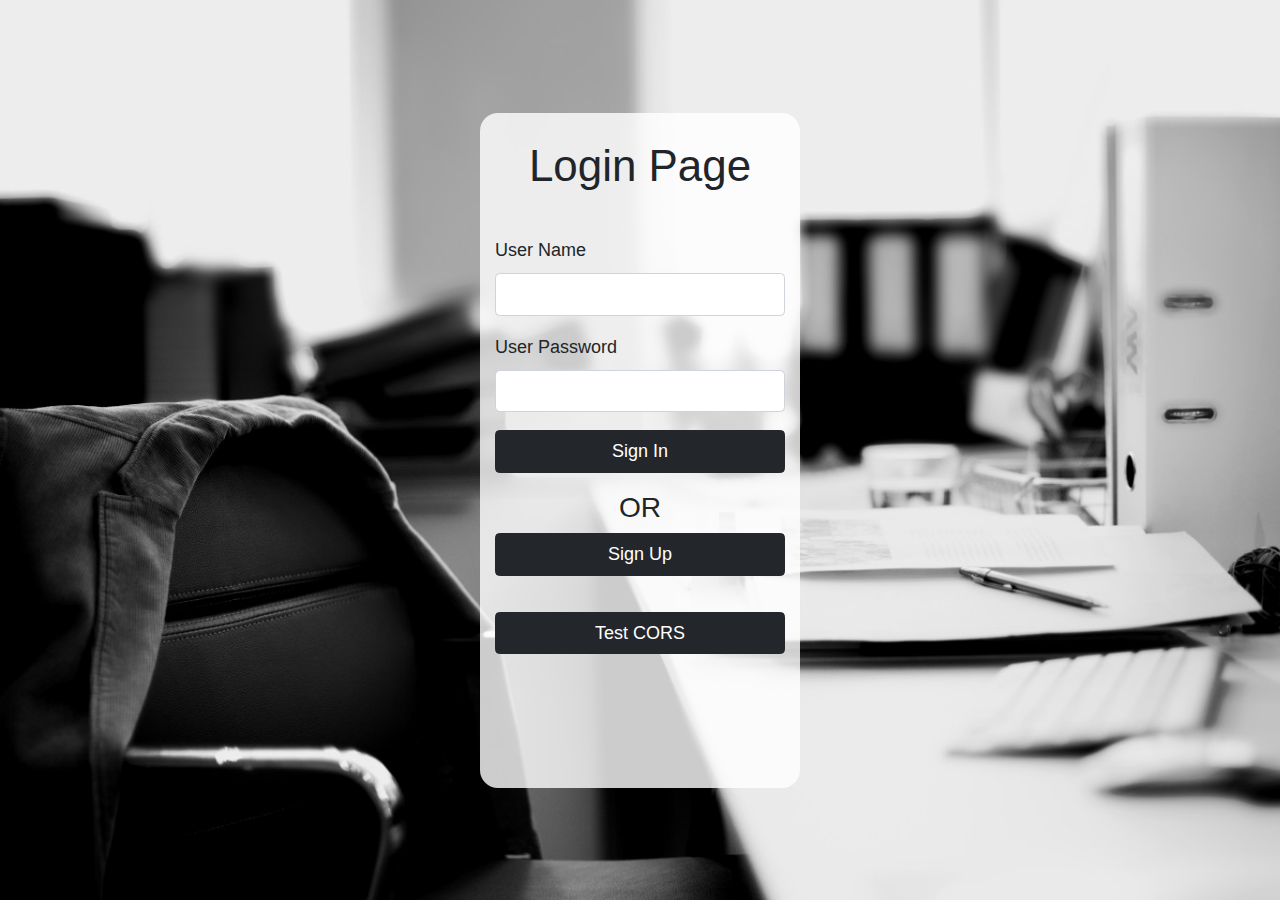
<file: index.html>
<!DOCTYPE html>
<html lang="en">
<head>
    <meta charset="UTF-8">
    <meta name="viewport" content="width=device-width, initial-scale=1.0">
    <meta http-equiv="X-UA-Compatible" content="ie=edge">
    <title>contact and todo list</title>
    <link rel="shortcut icon" href="./assets/images/vintage-eyeglasses.png">
    <link rel="stylesheet" href="./css/bootstrap.min .css">
    <link rel="stylesheet" href="assets/font-awesome/css/font-awesome.min.css">
    <link rel="stylesheet" href="index.css">
    <link rel="stylesheet" href="css/costum.css">
</head>
<body>
    <div class="row loaderwarp" id="loaderwarp">
        <div class="col-12 align-self-center" style="padding: 0px;">
            <div class="loader" id="loader-2">
              <span></span>
              <span></span>
              <span></span>
            </div>
        </div>
    </div>
    <div class="d-flex" id="wrapper">

        <!-- Sidebar -->
        <div class="bg-light border-right" id="sidebar-wrapper">
          <div class="sidebar-heading" id="userBarName"></div>
          <div class="list-group list-group-flush">
            <a id="contactBtn" class="list-group-item list-group-item-action bg-light">Contact</a>
            <a id="todoBtn" class="list-group-item list-group-item-action bg-light">Todo</a>
            <a id="logOutBtn" href="#" class="list-group-item list-group-item-action bg-light">Log Out</a>
          </div>
        </div>
        <!-- /#sidebar-wrapper -->
    
        <!-- Page Content -->
        <div class="page-content-wrapper" id="page-content-wrapper">
    
          <nav class="menuBar navbar navbar-expand-lg navbar-light bg-light border-bottom">
            <button class="btn btn-primary" id="menu-toggle">Menu</button>
          </nav>
    
          <div class="container-fluid mainWraper">
            <div id="indexPanel" class="row mainpanel" style="min-height: 100vh;">
              <div class="col-12 nopadding">
                <div class="card">
                  <div id="userBarNamePanel" class="card-header">
                  </div>
                </div>
              </div>
            </div>
            <div id="contactPanel" class="row mainpanel" style="min-height: 100vh;">
              <div class="col-12 nopadding">
                <div class="card">
                  <div class="card-header">
                    <div class="row">
                      <div class="col-8 col-sm-8 col-md-8 col-lg-8 col-xl-8">
                        <h1>Contact Panel</h1>
                      </div>
                      <div class="col-4 col-sm-4 col-md-4 col-lg-4 col-xl-4 justify-content-center align-item-center">
                        <a class="btn btn-block btn-primary" style="color: white;" data-toggle="collapse" data-target="#contactAddPanel" >Add</a>
                      </div>
                    </div>
                  </div>
                  <div class="card-body">
                    <form id="contactAddForm">
                      <div id="contactAddPanel" class="row collapse">
                        <div class="col-12">
                          <div class="form-group">
                            <input type="hidden" id="prmAddContact" class="form-control" value="" name="id" required>
                          </div>
                        </div>
                        <div class="col-12">
                          <div class="form-group">
                            <label for="contactName">Full Name</label>
                            <input type="text" id="contactName" class="form-control" value="" name="contactName" placeholder="Input Full Name" required>
                          </div>
                        </div>
                        <div class="col-12">
                          <div class="form-group">
                            <label for="contactPhone">Phone Number</label>
                            <input type="number" id="contactPhone" class="form-control" value="" name="contactPhone" placeholder="Input Phone Number" required>
                          </div>
                        </div>
                        <div class="col-12">
                          <div class="form-group">
                            <label for="contactEmail">Email</label>
                            <input type="email" id="contactEmail" class="form-control" value="" name="contactEmail" placeholder="Input Email" required>
                          </div>
                        </div>
                        <div class="col-12">
                          <div class="form-group">
                            <label for="contactWebsite">Website</label>
                            <input type="text" id="contactWebsite" class="form-control" value="" name="contactWebsite" placeholder="Input Website" required>
                          </div>
                        </div>
                        <div class="col-12">
                          <div class="form-group">
                            <label for="contactBirth">Birth Date</label>
                            <input type="text" id="contactBirth" class="form-control" value="" name="contactBirth" placeholder="Input Birth Date" required>
                          </div>
                        </div>
                        <div class="col-12">
                            <div class="form-group">
                                <label for="contactAddress">Address</label>
                                <textarea id="contactAddress" class="form-control" rows="2" name="contactAddress" placeholder="Input Address" required></textarea>
                            </div>
                        </div>
                        <div class="col-12" style="padding: 0.5em;">
                          <button type="submit" class="btn btn-block btn-primary" style="color: #fff;">PROCED ADD</button>
                        </div>
                      </div>
                    </form>
                    <div id="contactDataWrap" class="row">
                    </div>
                  </div>
                </div>
              </div>
            </div>
            <div id="todoPanel" class="row mainpanel" style="min-height: 100vh;">
              <div class="col-12 nopadding">
                <div class="card">
                  <div class="card-header">
                    <div class="row">
                      <div class="col-12 col-sm-12 col-md-12 col-lg-12 col-xl-12">
                        <h1>Todo List Panel</h1>
                      </div>
                    </div>
                  </div>
                  <div class="card-body">
                    <a class="btn btn-primary addbutton" style="color: white;" data-toggle="modal" data-target="#modalAddTodo"><i class="fa fa-plus fa-3x" aria-hidden="true"></i></a>
                    <div class="modal fade" id="modalAddTodo">
                      <div class="modal-dialog">
                        <div class="modal-content">
                    
                          <div class="modal-header">
                            <h4 class="modal-title">Add To Do</h4>
                            <button type="button" class="close" data-dismiss="modal">&times;</button>
                          </div>
                    
                          <div class="modal-body">
                            <form id="todoAddForm">
                              <div class="row">
                                <div class="col-12">
                                  <div class="form-group">
                                    <input type="hidden" id="prmAddTodo" class="form-control" value="" name="id" required>
                                  </div>
                                </div>
                                <div class="col-12">
                                  <div class="form-group">
                                    <label for="whatTodo">What To Do</label>
                                    <input type="text" id="whatTodo" class="form-control" value="" name="whatTodo" placeholder="Input Something You Wanna Do" required>
                                  </div>
                                </div>
                                <div class="col-12" style="padding: 0.5em;">
                                  <button type="submit" class="btn btn-block btn-primary" style="color: #fff;">PROCED ADD</button>
                                </div>
                              </div>
                            </form>
                          </div>
                    
                        </div>
                      </div>
                    </div>
                    <div id="todoDataWrap" class="row">
                    </div>
                  </div>
                </div>
              </div>
            </div>
          </div>
        </div>
        <!-- /#page-content-wrapper -->
    
    </div>
    <!-- /#wrapper -->
    <script src="https://ajax.googleapis.com/ajax/libs/jquery/3.4.1/jquery.min.js"></script>
    <script src="https://cdnjs.cloudflare.com/ajax/libs/popper.js/1.12.9/umd/popper.min.js" integrity="sha384-ApNbgh9B+Y1QKtv3Rn7W3mgPxhU9K/ScQsAP7hUibX39j7fakFPskvXusvfa0b4Q" crossorigin="anonymous"></script>
    <script src="https://maxcdn.bootstrapcdn.com/bootstrap/4.0.0/js/bootstrap.min.js" integrity="sha384-JZR6Spejh4U02d8jOt6vLEHfe/JQGiRRSQQxSfFWpi1MquVdAyjUar5+76PVCmYl" crossorigin="anonymous"></script>
    <script src="index.js"></script>
</body>
</html>
</file>
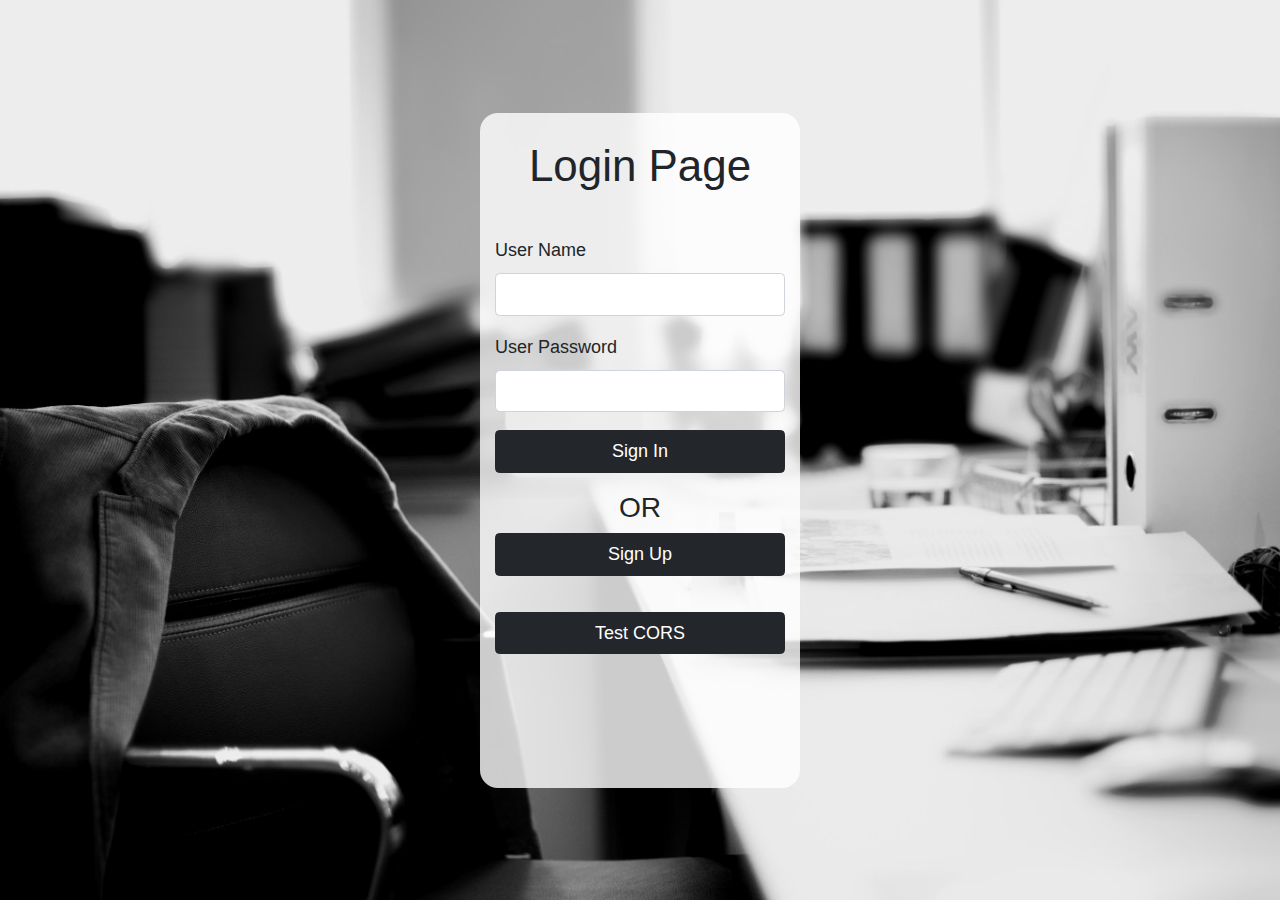
<file: login.html>
<!DOCTYPE html>
<html lang="en">
<head>
    <meta charset="UTF-8">
    <meta name="viewport" content="width=device-width, initial-scale=1.0">
    <meta http-equiv="X-UA-Compatible" content="ie=edge">
    <title>contact and todo list</title>
    <link rel="shortcut icon" href="./assets/images/vintage-eyeglasses.png">
    <link rel="stylesheet" href="./css/bootstrap.min .css">
    <link rel="stylesheet" href="assets/font-awesome/css/font-awesome.min.css">
    <link rel="stylesheet" href="login.css">
    <link rel="stylesheet" href="css/costum.css">
</head>
<body>
<div class="container-fluid">
    <div class="row justify-content-center align-items-center height100">
        <div class="col-8 col-sm-8 col-md-8 col-lg-3 col-xl-3 bgopacity07 height75">
            <div class="row">
                <div class="col-12">
                    <h1 class="mt-4 text-center">Login Page</h1>
                </div>
            </div>
            <div class="row padtop">
                <div class="col-12">
                    <div class="form-group">
                        <label for="nama">User Name</label>
                        <input id="signInName" type="text" class="form-control" value="" name="namamerchant" required>
                    </div>
                </div>
                <div class="col-12">
                    <div class="form-group">
                        <label for="nama">User Password</label>
                        <input id="signInPass" type="password" class="form-control" value="" name="namamerchant" required>
                    </div>
                </div>
                <div class="col-12">
                    <div class="form-group">
                        <button id="signInBtn" class="btn btn-block btn-primary signInBtn">Sign In</button>
                    </div>
                </div>
            </div>
            <div class="row">
                <div class="col-12">
                    <h3 class="text-center">OR</h3>
                </div>
            </div>
            <div class="row padbottom">
                <div class="col-12">
                    <button class="btn btn-block btn-primary" data-toggle="modal" data-target="#modal_sign_up">Sign Up</button>
                </div>
            </div>
            <div class="row padbottom">
                <div class="col-12">
                    <div class="form-group">
                        <button id="testCors" class="btn btn-block btn-primary">Test CORS</button>
                    </div>
                </div>
            </div>
            <!-- <div class="row">
                <div class="col-12">
                    <div class="form-group">
                        <a href="#" class="btn btn-danger btn-block btn-lg"><i class="fa fa-google"></i> Sign in with <b>Google</b></a>
                    </div>
                </div>
            </div> -->
        </div>
    </div>
</div>

    <div class="modal fade" id="modal_sign_up">
        <div class="modal-dialog modal-dialog-centered modal-md">
          <div class="modal-content">
    
            <div class="modal-header">
                <h4 class="modal-title">Sign Up</h4>
                <button type="button" class="close" data-dismiss="modal">&times;</button>
            </div>
    
            <div class="modal-body">
              <div class="row">
                <div class="col-12">
                  <div class="card">
                    <div class="card-body">
                        <form id="signUp">
                            <div class="row">
                                <div class="col-12">
                                  <div class="form-group">
                                    <label for="nama">User Name</label>
                                    <input id="userNAme" type="text" class="form-control" value="" name="userNAme" required>
                                  </div>
                                </div>
                                <div class="col-12">
                                  <div class="form-group">
                                    <label for="nama">User Password</label>
                                    <input id="userPass1" type="password" class="form-control" value="" name="userPass1" required>
                                  </div>
                                </div>
                                <div class="col-12">
                                  <div class="form-group">
                                    <label for="nama">Repeat Password</label>
                                    <input id="userPass2" type="password" class="form-control" value="" name="userPass2" required>
                                  </div>
                                </div>
                                <div class="col-12">
                                    <div class="form-group">
                                        <button class="btn btn-block btn-primary">Proceed Sign Up</button>
                                    </div>
                                </div>
                            </div>
                        </form>
                    </div>
                  </div>
                </div>
              </div>
            </div>
    
            <div class="modal-footer">
              <button type="button" class="btn btn-danger" data-dismiss="modal">Close</button>
            </div>
    
          </div>
        </div>
    </div>
    <script src="https://ajax.googleapis.com/ajax/libs/jquery/3.4.1/jquery.min.js"></script>
    <script src="https://cdnjs.cloudflare.com/ajax/libs/popper.js/1.12.9/umd/popper.min.js" integrity="sha384-ApNbgh9B+Y1QKtv3Rn7W3mgPxhU9K/ScQsAP7hUibX39j7fakFPskvXusvfa0b4Q" crossorigin="anonymous"></script>
    <script src="https://maxcdn.bootstrapcdn.com/bootstrap/4.0.0/js/bootstrap.min.js" integrity="sha384-JZR6Spejh4U02d8jOt6vLEHfe/JQGiRRSQQxSfFWpi1MquVdAyjUar5+76PVCmYl" crossorigin="anonymous"></script>
    <script src="login.js"></script>
</body>
</html>
</file>
<file: css/costum.css>
html,
body {
	font-size: 14px !important;
}
h1 {
	font-size: 1.602em;
}
h2 {
	font-size: 1.424em;
}
h3 {
	font-size: 1.266em;
}
h4 {
	font-size: 1.125em;
}
h5 {
	font-size: 0.889em;
}
h6 {
	font-size: 0.79em;
}
.display-1 {
	font-size: 3.906em;
}
.display-2 {
	font-size: 3.125em;
}
.display-3 {
	font-size: 2.5em;
}
.display-4 {
	font-size: 2em;
}


@media (min-width: 48em) {
	h1 {
	  font-size: 2.441em;
	}
	h2 {
		font-size: 1.953em;
	}
	h3 {
		font-size: 1.563em;
	}
	h4 {
		font-size: 1.25em;
	}
	.display-1 {
		font-size: 6em;
	}
	.display-2 {
		font-size: 5.5em;
	}
	.display-3 {
		font-size: 4.5em;
	}
	.display-4 {
		font-size: 3.5em;
	}
}

@media (min-width: 62em) {
	html,
	body {
		font-size: 16px !important;
	}
}

@media (min-width: 75em) {
	html,
	body {
		font-size: 18px !important;
	}
}
</file>
<file: login.css>
body{
    background-image: url(./assets/images/bg.jpg);
    -webkit-background-size: cover;
    -moz-background-size: cover;
    background-size: cover;
    -o-background-size: cover;
}
.bgopacity07{
    background-color: rgba(255, 255, 255, 0.8);
    border-radius: 1em;
}
.height100{
    height: 100vh;
}
.height75{
    min-height: 75vh;
}
.padtop{
    padding-top: 2em;
}
.padbottom{
    padding-bottom: 2em;
}
</file>
<file: index.css>
/*!
 * Start Bootstrap - Simple Sidebar (https://startbootstrap.com/template-overviews/simple-sidebar)
 * Copyright 2013-2019 Start Bootstrap
 * Licensed under MIT (https://github.com/BlackrockDigital/startbootstrap-simple-sidebar/blob/master/LICENSE)
 */
 body {
    overflow-x: hidden;
  }
  
  #sidebar-wrapper {
    min-height: 100vh;
    margin-left: -15rem;
    -webkit-transition: margin .25s ease-out;
    -moz-transition: margin .25s ease-out;
    -o-transition: margin .25s ease-out;
    transition: margin .25s ease-out;
  }
  
  #sidebar-wrapper .sidebar-heading {
    padding: 0.875rem 1.25rem;
    font-size: 1.2rem;
  }
  
  #sidebar-wrapper .list-group {
    width: 15rem;
  }
  
  #page-content-wrapper {
    min-width: 100vw;
  }
  
  #wrapper.toggled #sidebar-wrapper {
    margin-left: 0;
  }
  
  @media (min-width: 768px) {
    #sidebar-wrapper {
      margin-left: -15rem;
    }
  
    #page-content-wrapper {
      min-width: 0;
      width: 100%;
    }
  
    #wrapper.toggled #sidebar-wrapper {
      margin-left: 0;
    }
  }

  /*loader*/
/* ALL LOADERS */

.loader{
  width: 100px;
  height: 100px;
  border-radius: 100%;
  position: relative;
  margin: 0 auto;
}

/* LOADER 1 */

#loader-1:before, #loader-1:after{
  content: "";
  position: absolute;
  top: -10px;
  left: -10px;
  width: 100%;
  height: 100%;
  border-radius: 100%;
  border: 10px solid transparent;
  border-top-color: #3498db;
}

#loader-1:before{
  z-index: 100;
  animation: spin 1s infinite;
}

#loader-1:after{
  border: 10px solid #ccc;
}

@keyframes spin{
  0%{
    -webkit-transform: rotate(0deg);
    -ms-transform: rotate(0deg);
    -o-transform: rotate(0deg);
    transform: rotate(0deg);
  }

  100%{
    -webkit-transform: rotate(360deg);
    -ms-transform: rotate(360deg);
    -o-transform: rotate(360deg);
    transform: rotate(360deg);
  }
}

/* LOADER 2 */

#loader-2 span{
  display: inline-block;
  width: 14px;
  height: 20px;
  border-radius: 100%;
  background-color: #ffffff;
  margin: 35px 5px;
}

#loader-2 span:nth-child(1){
  animation: bounce 1s ease-in-out infinite;
}

#loader-2 span:nth-child(2){
  animation: bounce 1s ease-in-out 0.33s infinite;
}

#loader-2 span:nth-child(3){
  animation: bounce 1s ease-in-out 0.66s infinite;
}

@keyframes bounce{
  0%, 75%, 100%{
    -webkit-transform: translateY(0);
    -ms-transform: translateY(0);
    -o-transform: translateY(0);
    transform: translateY(0);
  }

  25%{
    -webkit-transform: translateY(-20px);
    -ms-transform: translateY(-20px);
    -o-transform: translateY(-20px);
    transform: translateY(-20px);
  }
}

/* LOADER 3 */

#loader-3:before, #loader-3:after{
  content: "";
  width: 20px;
  height: 20px;
  position: absolute;
  top: 0;
  left: calc(50% - 10px);
  background-color: #3498db;
  animation: squaremove 1s ease-in-out infinite;
}

#loader-3:after{
  bottom: 0;
  animation-delay: 0.5s;
}

@keyframes squaremove{
  0%, 100%{
    -webkit-transform: translate(0,0) rotate(0);
    -ms-transform: translate(0,0) rotate(0);
    -o-transform: translate(0,0) rotate(0);
    transform: translate(0,0) rotate(0);
  }

  25%{
    -webkit-transform: translate(40px,40px) rotate(45deg);
    -ms-transform: translate(40px,40px) rotate(45deg);
    -o-transform: translate(40px,40px) rotate(45deg);
    transform: translate(40px,40px) rotate(45deg);
  }

  50%{
    -webkit-transform: translate(0px,80px) rotate(0deg);
    -ms-transform: translate(0px,80px) rotate(0deg);
    -o-transform: translate(0px,80px) rotate(0deg);
    transform: translate(0px,80px) rotate(0deg);
  }

  75%{
    -webkit-transform: translate(-40px,40px) rotate(45deg);
    -ms-transform: translate(-40px,40px) rotate(45deg);
    -o-transform: translate(-40px,40px) rotate(45deg);
    transform: translate(-40px,40px) rotate(45deg);
  }
}

/* LOADER 4 */

#loader-4 span{
  display: inline-block;
  width: 20px;
  height: 20px;
  border-radius: 100%;
  background-color: #3498db;
  margin: 35px 5px;
  opacity: 0;
}

#loader-4 span:nth-child(1){
  animation: opacitychange 1s ease-in-out infinite;
}

#loader-4 span:nth-child(2){
  animation: opacitychange 1s ease-in-out 0.33s infinite;
}

#loader-4 span:nth-child(3){
  animation: opacitychange 1s ease-in-out 0.66s infinite;
}

@keyframes opacitychange{
  0%, 100%{
    opacity: 0;
  }

  60%{
    opacity: 1;
  }
}

/* LOADER 5 */

#loader-5 span{
  display: block;
  position: absolute;
  left: calc(50% - 20px);
  top: calc(50% - 20px);
  width: 20px;
  height: 20px;
  background-color: #3498db;
}

#loader-5 span:nth-child(2){
  animation: moveanimation1 1s ease-in-out infinite;
}

#loader-5 span:nth-child(3){
  animation: moveanimation2 1s ease-in-out infinite;
}

#loader-5 span:nth-child(4){
  animation: moveanimation3 1s ease-in-out infinite;
}

@keyframes moveanimation1{
  0%, 100%{
    -webkit-transform: translateX(0px);
    -ms-transform: translateX(0px);
    -o-transform: translateX(0px);
    transform: translateX(0px);
  }

  75%{
    -webkit-transform: translateX(30px);
    -ms-transform: translateX(30px);
    -o-transform: translateX(30px);
    transform: translateX(30px);
  }
}

@keyframes moveanimation2{
  0%, 100%{
    -webkit-transform: translateY(0px);
    -ms-transform: translateY(0px);
    -o-transform: translateY(0px);
    transform: translateY(0px);
  }

  75%{
    -webkit-transform: translateY(30px);
    -ms-transform: translateY(30px);
    -o-transform: translateY(30px);
    transform: translateY(30px);
  }
}

@keyframes moveanimation3{
  0%, 100%{
    -webkit-transform: translate(0px, 0px);
    -ms-transform: translate(0px, 0px);
    -o-transform: translate(0px, 0px);
    transform: translate(0px, 0px);
  }

  75%{
    -webkit-transform: translate(30px, 30px);
    -ms-transform: translate(30px, 30px);
    -o-transform: translate(30px, 30px);
    transform: translate(30px, 30px);
  }
}

/* LOADER 6 */

#loader-6{
  top: 40px;
  left: -2.5px;
}

#loader-6 span{
  display: inline-block;
  width: 5px;
  height: 20px;
  background-color: #3498db;
}

#loader-6 span:nth-child(1){
  animation: grow 1s ease-in-out infinite;
}

#loader-6 span:nth-child(2){
  animation: grow 1s ease-in-out 0.15s infinite;
}

#loader-6 span:nth-child(3){
  animation: grow 1s ease-in-out 0.30s infinite;
}

#loader-6 span:nth-child(4){
  animation: grow 1s ease-in-out 0.45s infinite;
}

@keyframes grow{
  0%, 100%{
    -webkit-transform: scaleY(1);
    -ms-transform: scaleY(1);
    -o-transform: scaleY(1);
    transform: scaleY(1);
  }

  50%{
    -webkit-transform: scaleY(1.8);
    -ms-transform: scaleY(1.8);
    -o-transform: scaleY(1.8);
    transform: scaleY(1.8);
  }
}

/* LOADER 7 */

#loader-7{
  -webkit-perspective: 120px;
  -moz-perspective: 120px;
  -ms-perspective: 120px;
  perspective: 120px;
}

#loader-7:before{
  content: "";
  position: absolute;
  left: 25px;
  top: 25px;
  width: 50px;
  height: 50px;
  background-color: #3498db;
  animation: flip 1s infinite;
}

@keyframes flip {
  0% {
    transform: rotate(0);
  }

  50% {
    transform: rotateY(180deg);
  }

  100% {
    transform: rotateY(180deg)  rotateX(180deg);
  }
}

/* LOADER 8 */

#loader-8:before{
  content: "";
  position: absolute;
  width: 10px;
  height: 10px;
  top: calc(50% - 10px);
  left: 0px;
  background-color: #3498db;
  animation: rotatemove 1s infinite;
}

@keyframes rotatemove{
  0%{
    -webkit-transform: scale(1) translateX(0px);
    -ms-transform: scale(1) translateX(0px);
    -o-transform: scale(1) translateX(0px);
    transform: scale(1) translateX(0px);
  }

  100%{
    -webkit-transform: scale(2) translateX(45px);
    -ms-transform: scale(2) translateX(45px);
    -o-transform: scale(2) translateX(45px);
    transform: scale(2) translateX(45px);
  }
}

.loaderwarp{
  height: 100%;
  width: 100%;
  z-index: 2;
  background-color:rgba(0,0,0,0.5);
  position: fixed;
  margin: 0px;
  padding: 0px;
}

.mainWraper{
  height: 90vh;
  overflow-y: scroll;
  overflow-x: hidden;
	scroll-behavior: smooth;
}

.menuBar{
  height: 10vh;
}

.nopadding{
  padding: 0px;
}
.mainpanel{
  display: none;
}
.addbutton{
  position: fixed;
  bottom: 1em;
  right: 1em;
}
.gristengah{
  text-decoration: line-through;
}
.pointercsr{
  cursor: pointer;
}
.todohide{
  display: none;
}
</file>
